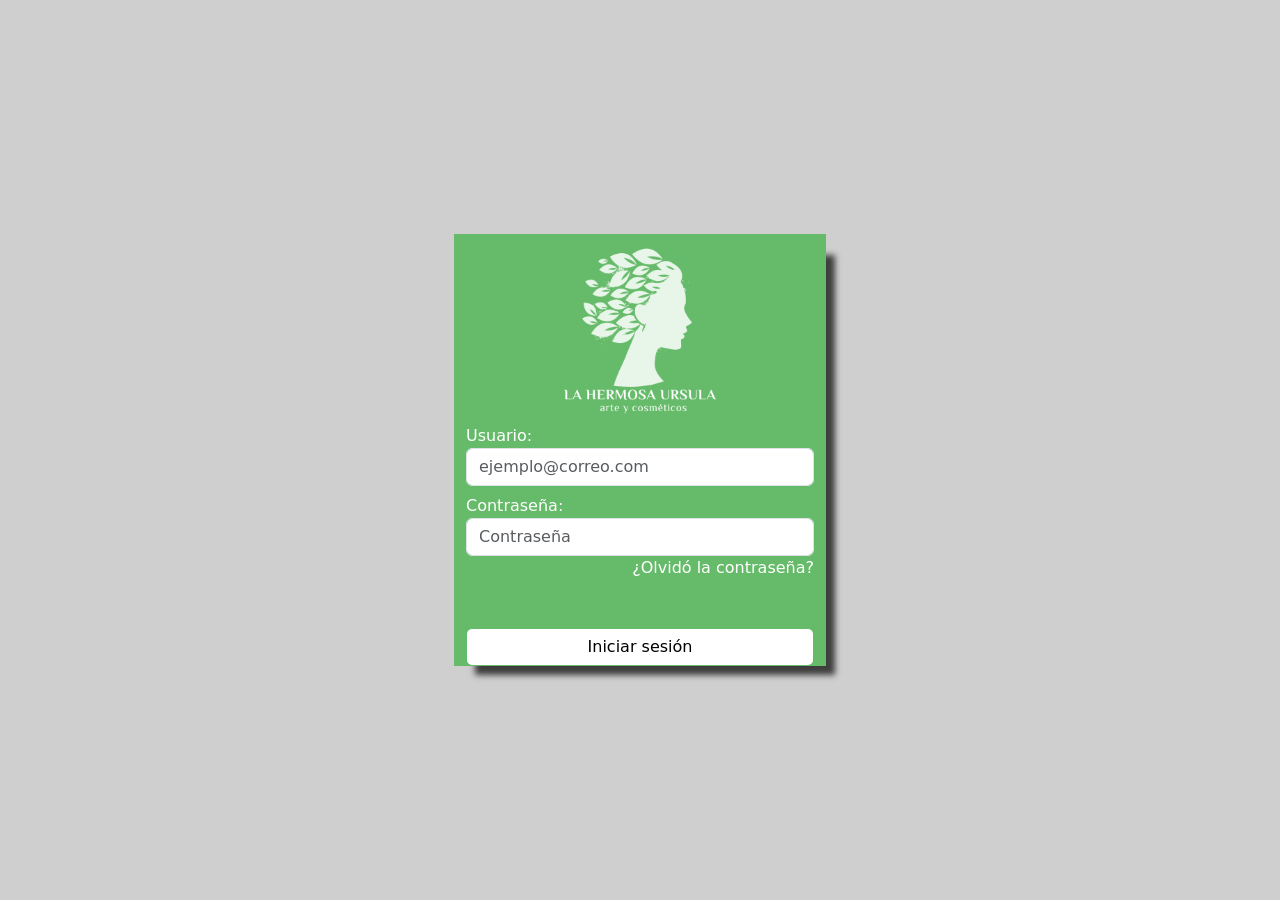
<file: index.html>
<!DOCTYPE html>
<html lang="en">

<head>
    <meta charset="UTF-8">
    <meta http-equiv="X-UA-Compatible" content="IE=edge">
    <meta name="viewport" content="width=device-width, initial-scale=1.0">
    <link href="https://cdn.jsdelivr.net/npm/bootstrap@5.1.3/dist/css/bootstrap.min.css" rel="stylesheet"
        integrity="sha384-1BmE4kWBq78iYhFldvKuhfTAU6auU8tT94WrHftjDbrCEXSU1oBoqyl2QvZ6jIW3" crossorigin="anonymous">
    <link rel="stylesheet" href="assets/css/styles.css">
    <title>Login</title>
</head>

<body>
    <div class="container">
        <div class="row m-0 vh-100 justify-content-center align-items-center text-center">
            <div class="col-10 col-sm-8 col-md-6 col-lg-5 col-xl-4 formulario">
                
                <div class="ocultar" id="alertaMensaje">
                    <div class="alert alert-warning" role="alert">
                        <div id="mensaje">
                            
                        </div>
                    </div>                                           
                </div>

                <div class="imgLogo mt-2">
                    <img src="assets/img/logo.png" class="logo">
                </div>                
                
                <form id="formularioLogin" name="formularioLogin">
                    <div class="form-group mt-2">
                        <label for="">Usuario:</label>
                        <input type="email" class="form-control" name="email" id="email" placeholder="ejemplo@correo.com"
                            required>
                    </div>
                    <div class="form-group mt-2">
                        <label for="">Contraseña:</label>
                        <input type="password" class="form-control" name="password" id="password" placeholder="Contraseña"
                            required>
                    </div>
                    <div class="form-group olvido">
                        <a href="#">¿Olvidó la contraseña?</a>
                    </div>
                    <div class="form-group mt-5">
                        <input class="btn form-control" type="submit" value="Iniciar sesión" onclick="verificar()">
                    </div>
                </form>
            </div>
        </div>
    </div>

    
    <script src="https://cdn.jsdelivr.net/npm/bootstrap@5.1.3/dist/js/bootstrap.bundle.min.js"
        integrity="sha384-ka7Sk0Gln4gmtz2MlQnikT1wXgYsOg+OMhuP+IlRH9sENBO0LRn5q+8nbTov4+1p"
        crossorigin="anonymous"></script>

    <script src="https://ajax.googleapis.com/ajax/libs/jquery/3.6.0/jquery.min.js"></script>
    <script src="assets/js/usuario.js"></script>

</body>

</html>
</file>
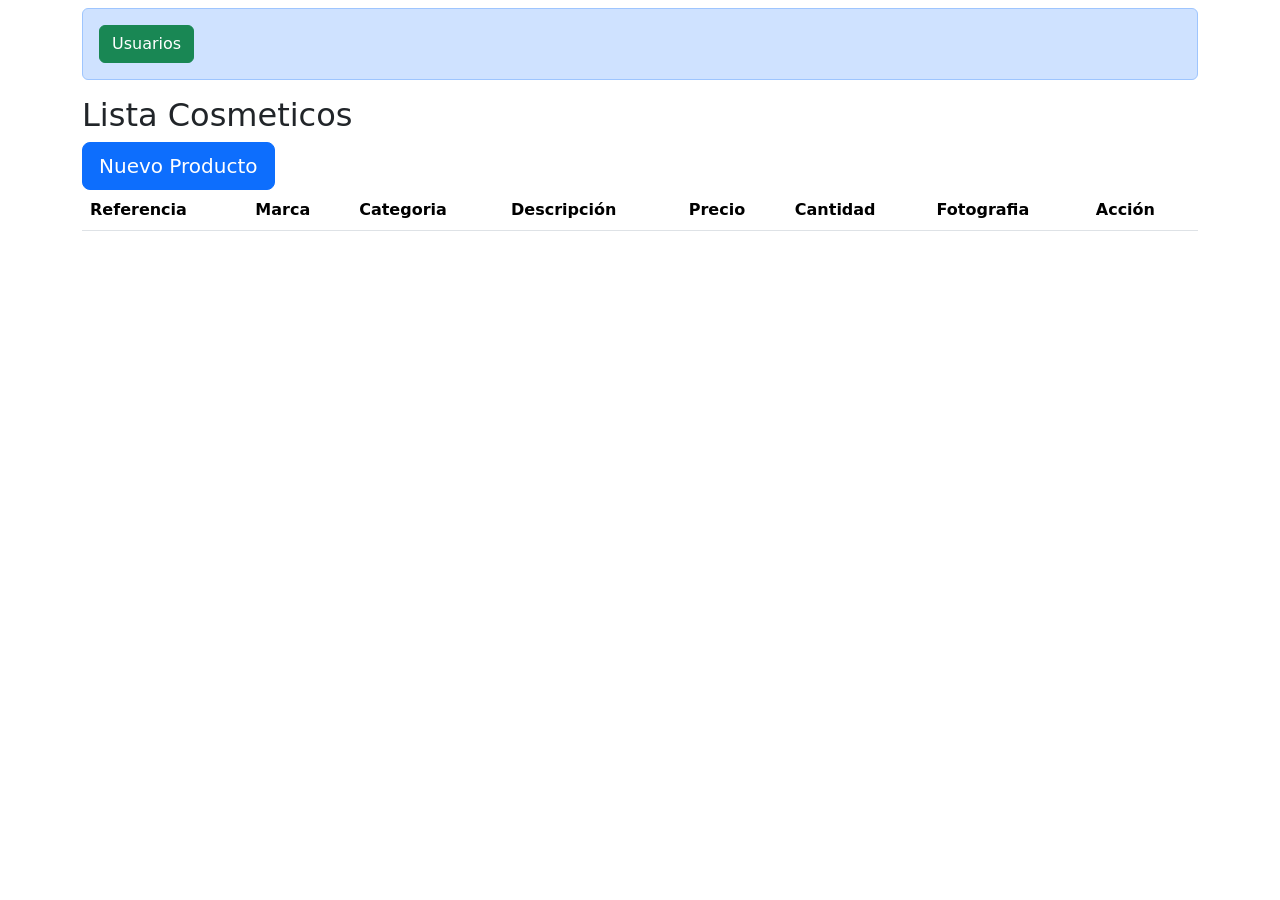
<file: usuario/producto.html>
<!DOCTYPE html>
<html lang="en">

<head>
    <meta charset="UTF-8">
    <meta http-equiv="X-UA-Compatible" content="IE=edge">
    <meta name="viewport" content="width=device-width, initial-scale=1.0">
    <link href="https://cdn.jsdelivr.net/npm/bootstrap@5.1.3/dist/css/bootstrap.min.css" rel="stylesheet"
        integrity="sha384-1BmE4kWBq78iYhFldvKuhfTAU6auU8tT94WrHftjDbrCEXSU1oBoqyl2QvZ6jIW3" crossorigin="anonymous">
    <title>Users</title>
</head>

<body>

    <div class="container">
        <div class="mt-2 ">
            <div class="alert alert-primary" role="alert">
                <a class="btn btn-success" href="usuario.html" role="button">Usuarios</a>
                <div id="usuarioBienvenido">

                </div>
            </div>
        </div>

        <h2>Lista Cosmeticos</h2>
        <!-- Button trigger modal -->
        <button type="button" class="btn btn-primary btn-lg" onclick="limpiarFormulario()" data-bs-toggle="modal"
            data-bs-target="#modelId">
            Nuevo Producto
        </button>

        <!-- Modal -->
        <div class="modal fade" id="modelId" tabindex="-1" role="dialog" aria-labelledby="modelTitleId"
            aria-hidden="true">
            <div class="modal-dialog" role="document">
                <div class="modal-content">
                    <div class="modal-header">
                        <h5 class="modal-title">Crear Producto</h5>
                        <button type="button" class="btn-close" data-bs-dismiss="modal" aria-label="Close"></button>
                    </div>
                    <div class="modal-body">
                        <div class="container-fluid">
                            <form id="formularioProducto" name="formularioProducto">
                                <div class="form-group mt-2">
                                    <label for="">Referencia:</label>
                                    <input type="text" class="form-control" name="reference" id="reference" placeholder="AP-903"
                                        required>
                                </div>
                                <div class="form-group mt-2">
                                    <label for="">Marca:</label>
                                    <input type="text" class="form-control" name="brand" id="brand" placeholder="Marca"
                                        required>
                                </div>
                                <div class="form-group mt-2">
                                    <label for="">Categoria:</label>
                                    <input type="text" class="form-control" name="category" id="category"
                                        placeholder="Cologne" required>
                                </div>
                                <div class="form-group mt-2">
                                    <label for="">Descripcion:</label>
                                    <input type="text" class="form-control" name="description" id="description"
                                        placeholder="Descripción" required>
                                </div>
                                <div class="form-group mt-2">
                                    <label for="">Precio:</label>
                                    <input type="number" class="form-control" step="0.01" name="price" id="price"
                                        required>
                                </div>
                                <div class="form-group mt-2">
                                    <label for="">Cantidad:</label>
                                    <input type="number" class="form-control" name="quantity" id="quantity"
                                        placeholder="10" required>
                                </div>
                                <div class="form-group mt-2">
                                    <label for="">Fotografia:</label>
                                    <input type="text" class="form-control" name="photography" id="photography"
                                        placeholder="imagenUrl" required>
                                </div>
                                <div id="alerta" class="form-text text-danger">
                                    <!-- Alerta -->
                                </div>

                                <div class="form-group" id="botonFormulario">
                                    <input class="btn form-control btn btn-success" id="botonRegistrar" type="submit"
                                        value="Registrar" onclick="validarFormulario()">
                                </div>
                            </form>
                        </div>
                    </div>
                    <div class="modal-footer">
                        <button type="button" class="btn btn-danger" data-bs-dismiss="modal">Cerrar</button>
                    </div>
                </div>
            </div>
        </div>
        <!-- Fin Modal -->

        <div class="box-body">
            <div class="table table-responsive">
                <table class="table table-hover">
                    <thead>
                        <tr>
                            <th>Referencia</th>
                            <th>Marca</th>
                            <th>Categoria</th>
                            <th>Descripción</th>
                            <th>Precio</th>
                            <th>Cantidad</th>
                            <th>Fotografia</th>
                            <th>Acción</th>
                        </tr>
                    </thead>
                    <tbody id="tbody">

                    </tbody>
                </table>
            </div>
        </div>
    </div>


    <script src="https://cdn.jsdelivr.net/npm/bootstrap@5.1.3/dist/js/bootstrap.bundle.min.js"
        integrity="sha384-ka7Sk0Gln4gmtz2MlQnikT1wXgYsOg+OMhuP+IlRH9sENBO0LRn5q+8nbTov4+1p"
        crossorigin="anonymous"></script>

    <script src="https://ajax.googleapis.com/ajax/libs/jquery/3.6.0/jquery.min.js"></script>
    <script src="../assets/js/producto.js"></script>

</body>

</html>
</file>
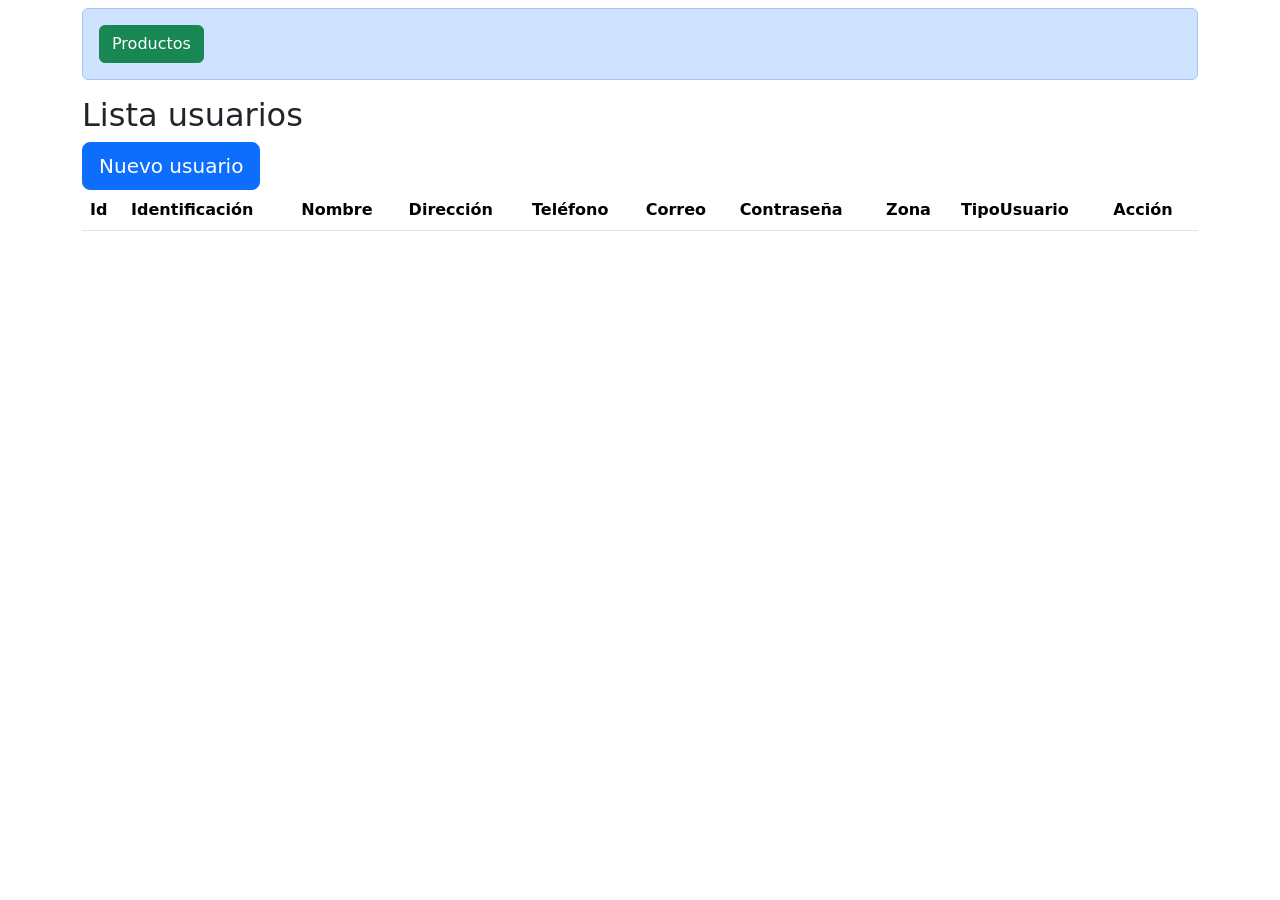
<file: usuario/usuario.html>
<!DOCTYPE html>
<html lang="en">

<head>
    <meta charset="UTF-8">
    <meta http-equiv="X-UA-Compatible" content="IE=edge">
    <meta name="viewport" content="width=device-width, initial-scale=1.0">
    <link href="https://cdn.jsdelivr.net/npm/bootstrap@5.1.3/dist/css/bootstrap.min.css" rel="stylesheet"
        integrity="sha384-1BmE4kWBq78iYhFldvKuhfTAU6auU8tT94WrHftjDbrCEXSU1oBoqyl2QvZ6jIW3" crossorigin="anonymous">
    <title>Usuarios</title>
</head>

<body>

    <div class="container">
        <div class="mt-2 ">
            <div class="alert alert-primary" role="alert">               
                <a class="btn btn-success" href="producto.html" role="button">Productos</a>
                <div id="usuarioBienvenido">

                </div>
            </div>
        </div>

        <h2>Lista usuarios</h2>
        <!-- Button trigger modal -->
        <button type="button" class="btn btn-primary btn-lg" data-bs-toggle="modal" data-bs-target="#modelId">
            Nuevo usuario
        </button>

        <!-- Modal -->
        <div class="modal fade" id="modelId" tabindex="-1" role="dialog" aria-labelledby="modelTitleId"
            aria-hidden="true">
            <div class="modal-dialog" role="document">
                <div class="modal-content">
                    <div class="modal-header">
                        <h5 class="modal-title">Registrar Usuarios</h5>
                        <button type="button" class="btn-close" data-bs-dismiss="modal" aria-label="Close"></button>
                    </div>
                    <div class="modal-body">
                        <div class="container-fluid">
                            <form id="formularioRegistro" name="formularioRegistro">
                                <div class="form-group mt-2">
                                    <label for="">Id:</label>
                                    <input type="number" class="form-control" name="id" id="id" placeholder="Id"
                                        required>
                                </div>
                                <div class="form-group mt-2">
                                    <label for="">Identificación:</label>
                                    <input type="number" class="form-control" name="identification" id="identification"
                                        placeholder="N° Identificación" required>
                                </div>
                                <div class="form-group mt-2">
                                    <label for="">Nombre Usuario:</label>
                                    <input type="text" class="form-control" name="name" id="name" placeholder="Nombre"
                                        required>
                                </div>
                                <div class="form-group mt-2">
                                    <label for="">Dirección:</label>
                                    <input type="text" class="form-control" name="address" id="address"
                                        placeholder="Calle 13 18-22" required>
                                </div>
                                <div class="form-group mt-2">
                                    <label for="">N° Teléfono:</label>
                                    <input type="number" class="form-control" name="cellPhone" id="cellPhone"
                                        placeholder="N° Teléfono" required>
                                </div>
                                <div class="form-group mt-2">
                                    <label for="">Correo electrónico:</label>
                                    <input type="email" class="form-control" name="email" id="email"
                                        placeholder="Ejemplo@gmail.com" required>
                                </div>
                                <div class="form-group mt-2">
                                    <label for="">Contraseña:</label>
                                    <input type="password" class="form-control" name="password" id="password"
                                        placeholder="Contraseña" required>
                                </div>
                                <div class="form-group mt-2">
                                    <label for="">Confirmar contraseña:</label>
                                    <input type="password" class="form-control" name="password2" id="password2"
                                        placeholder="Contraseña" required>
                                </div>
                                <div class="form-group mt-2">
                                    <label for="">Tipo Usuario:</label>
                                    <input type="text" class="form-control" name="type" id="type" placeholder="COORD"
                                        required>
                                </div>
                                <div class="form-group mt-2">
                                    <label for="">Zona:</label>
                                    <input type="text" class="form-control" name="zone" id="zone" placeholder="Zona 1"
                                        required>
                                        <div id="alerta" class="form-text text-danger">
                                            <!-- Alerta -->
                                        </div>
                                </div>
                                <div class="form-group" id="botonFormulario">
                                    <input class="btn form-control btn btn-success" id="botonRegistrar" type="submit" value="Registar" onclick="validarFormulario()">
                                </div>
                            </form>
                        </div>
                    </div>
                    <div class="modal-footer">
                        <button type="button" class="btn btn-danger" data-bs-dismiss="modal">Cancela</button>
                    </div>
                </div>
            </div>
        </div>
        <!-- Fin Modal -->

        <div class="box-body">
            <div class="table table-responsive">
                <table class="table table-hover">
                    <thead>
                        <tr>
                            <th>Id</th>
                            <th>Identificación</th>
                            <th>Nombre</th>
                            <th>Dirección</th>
                            <th>Teléfono</th>
                            <th>Correo</th>
                            <th>Contraseña</th>
                            <th>Zona</th>
                            <th>TipoUsuario</th>
                            <th>Acción</th>
                        </tr>
                    </thead>
                    <tbody id="tbody">

                    </tbody>
                </table>
            </div>
        </div>
    </div>



    </div>

    <script src="https://cdn.jsdelivr.net/npm/bootstrap@5.1.3/dist/js/bootstrap.bundle.min.js"
        integrity="sha384-ka7Sk0Gln4gmtz2MlQnikT1wXgYsOg+OMhuP+IlRH9sENBO0LRn5q+8nbTov4+1p"
        crossorigin="anonymous"></script>

    <script src="https://ajax.googleapis.com/ajax/libs/jquery/3.6.0/jquery.min.js"></script>
    <script src="../assets/js/registrar.js"></script>

</body>

</html>
</file>
<file: assets/css/styles.css>
* {
    margin: 0;
    padding: 0;
    box-sizing: border-box;
}

body {
    background-color: #cfcfcf;
    color: #fff;
}

.logo {
    width: 50%;
}

.formulario { 
    background-color: #66BB6A;
    box-shadow: 15px 15px 6px -6px rgba(0, 0, 0, 0.7);
}

.form-control:focus {
    box-shadow: 0 0 20px #66BB6A;
}

.form-group {
    text-align: left;
}

.olvido {
    text-align: right;
}

a {
    color: #fff;
    text-decoration: none;
}

a:hover {
    color: #000000;
    text-shadow: 0 0 20px #000000;
}

.btn {
    color: #000000;
    background-color: #fff;
}

.btn:hover {
    color: #000000;
    background-color: #8cff92;
}

.ocultar {
    display: none;
}

.mostrar {
    display: block;
}
</file>
